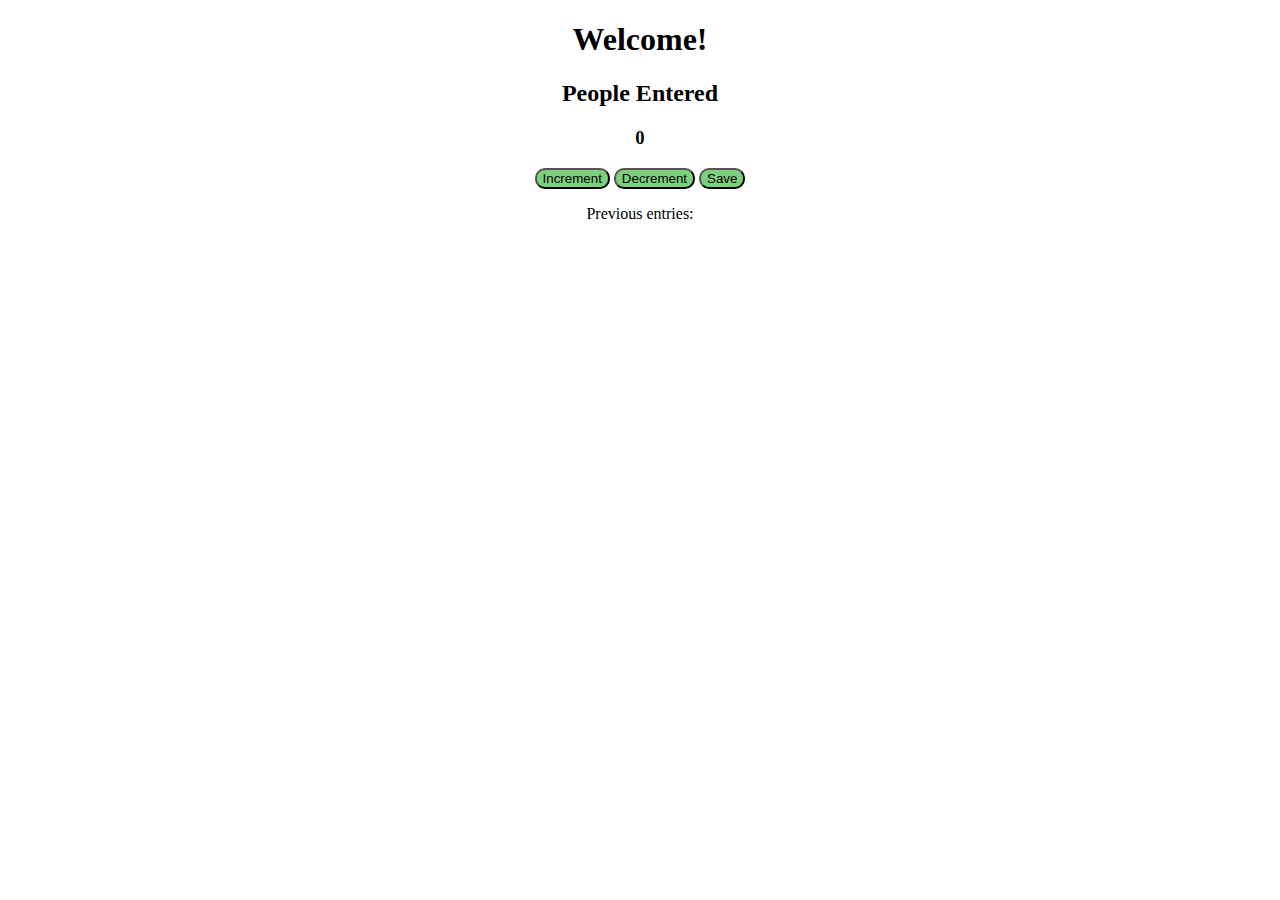
<file: Html/index.html>
<!DOCTYPE html>
<html lang="en">
<head>
    <meta charset="UTF-8">
    <meta name="viewport" content="width=device-width, initial-scale=1.0">
    <title>Ticket Counter</title>
    <link rel="stylesheet" href="/CSS/index.css">
</head>
<body>
    <script src="/Javascript/index.js"></script>
    <h1>Welcome!</h1>
    <h2 >People Entered </h2>
    <h3 id="count-el">0</h3>
    <button id="Increment-el" onclick="increment()">Increment</button>
    <button id="Decrement-el" onclick="decrement()">Decrement</button>
    <button id="Save-el" onclick="save()">Save</button>
    <p id="prev-el"> Previous entries: </p>
</body>
</html>
</file>
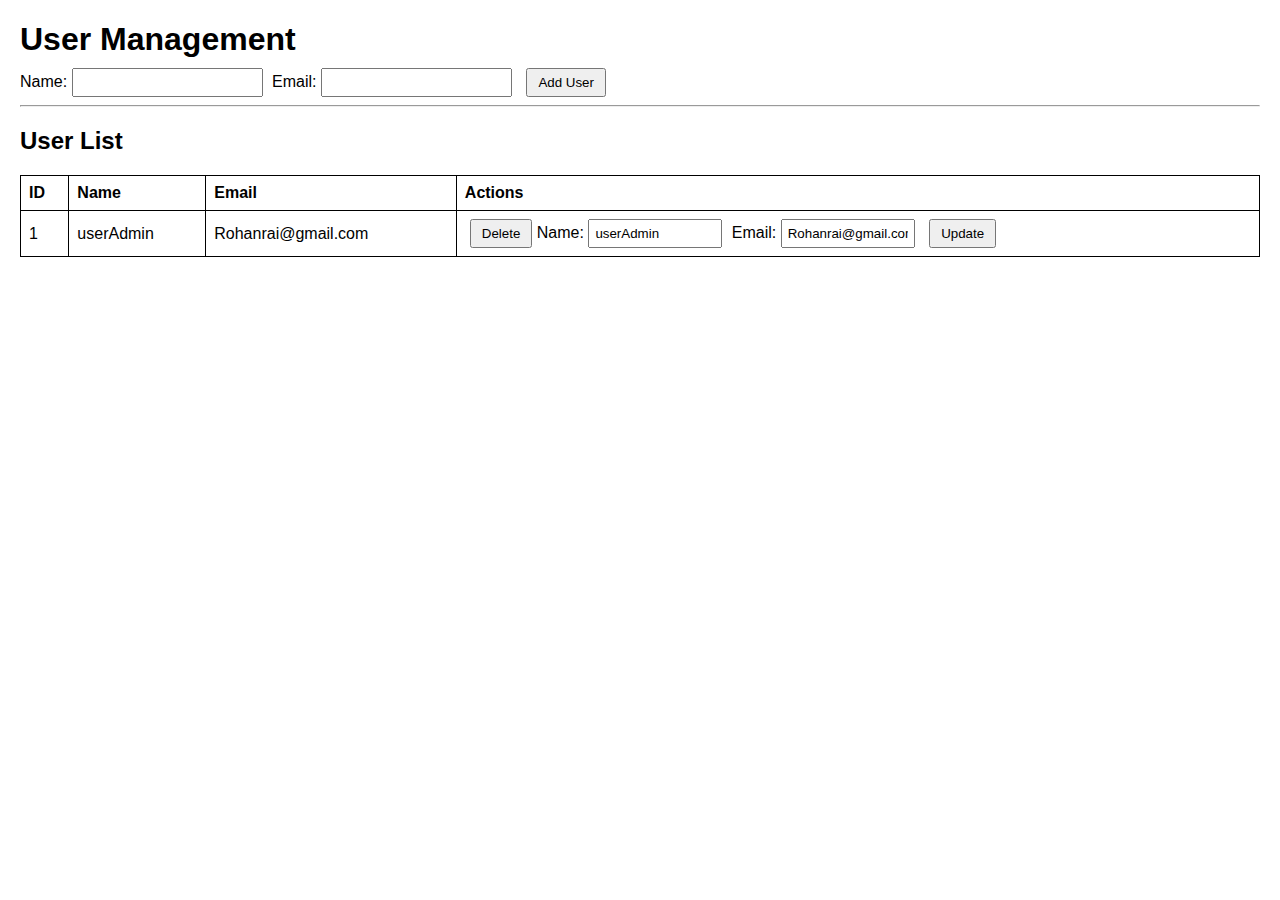
<file: Calculator/Html/index.html>
<!-- <!DOCTYPE html>
<html lang="en">
<head>
    <meta charset="UTF-8">
    <meta name="viewport" content="width=device-width, initial-scale=1.0">
    <title>Ticket Counter</title>
    <link rel="stylesheet" href="/CSS/index.css">
</head>
<body>
    <script src="/Javascript/index.js"></script>
    <h1>Welcome!</h1>
    <h2 >People Entered </h2>
    <h3 id="count-el">0</h3>
    <button id="Increment-el" onclick="increment()">Increment</button>
    <button id="Decrement-el" onclick="decrement()">Decrement</button>
    <button id="Save-el" onclick="save()">Save</button>
    <p id="prev-el"> Previous entries: </p>
</body>
</html> -->
<!DOCTYPE html>
<html lang="en">
<head>
    <meta charset="UTF-8">
    <meta name="viewport" content="width=device-width, initial-scale=1.0">
    <title>User Management</title>
    <style>
        body {
            font-family: Arial, sans-serif;
            margin: 20px;
        }

        h1 {
            margin-bottom: 10px;
        }

        input[type="text"], input[type="email"] {
            padding: 5px;
            margin-right: 5px;
        }

        button {
            padding: 5px 10px;
            margin-left: 5px;
        }

        table {
            width: 100%;
            border-collapse: collapse;
            margin-top: 15px;
        }

        table, th, td {
            border: 1px solid #000;
        }

        th, td {
            padding: 8px;
            text-align: left;
        }

        .action-input {
            width: 120px;
            padding: 3px;
        }
    </style>
</head>
<body>

    <h1>User Management</h1>

    <!-- Add User Form -->
    <form id="addUserForm">
        Name: <input type="text" id="name" required>
        Email: <input type="email" id="email" required>
        <button type="submit">Add User</button>
    </form>

    <hr>

    <!-- User List Table -->
    <h2>User List</h2>
    <table id="userTable">
        <thead>
            <tr>
                <th>ID</th>
                <th>Name</th>
                <th>Email</th>
                <th>Actions</th>
            </tr>
        </thead>
        <tbody>
            <!-- Example Row -->
            <tr>
                <td>1</td>
                <td>userAdmin</td>
                <td>Rohanrai@gmail.com</td>
                <td>
                    <button onclick="deleteUser(this)">Delete</button>
                    Name: <input type="text" class="action-input" value="userAdmin">
                    Email: <input type="email" class="action-input" value="Rohanrai@gmail.com">
                    <button onclick="updateUser(this)">Update</button>
                </td>
            </tr>
        </tbody>
    </table>

    <script>
        let userId = 2; // Next user ID

        // Add User
        document.getElementById('addUserForm').addEventListener('submit', function(e) {
            e.preventDefault();

            const name = document.getElementById('name').value;
            const email = document.getElementById('email').value;

            const table = document.getElementById('userTable').getElementsByTagName('tbody')[0];
            const newRow = table.insertRow();

            newRow.innerHTML = `
                <td>${userId}</td>
                <td>${name}</td>
                <td>${email}</td>
                <td>
                    <button onclick="deleteUser(this)">Delete</button>
                    Name: <input type="text" class="action-input" value="${name}">
                    Email: <input type="email" class="action-input" value="${email}">
                    <button onclick="updateUser(this)">Update</button>
                </td>
            `;

            userId++;
            document.getElementById('addUserForm').reset();
        });

        // Delete User
        function deleteUser(button) {
            const row = button.closest('tr');
            row.remove();
        }

        // Update User
        function updateUser(button) {
            const row = button.closest('tr');
            const inputs = row.querySelectorAll('input.action-input');
            row.cells[1].innerText = inputs[0].value;
            row.cells[2].innerText = inputs[1].value;
        }
    </script>

</body>
</html>
</file>
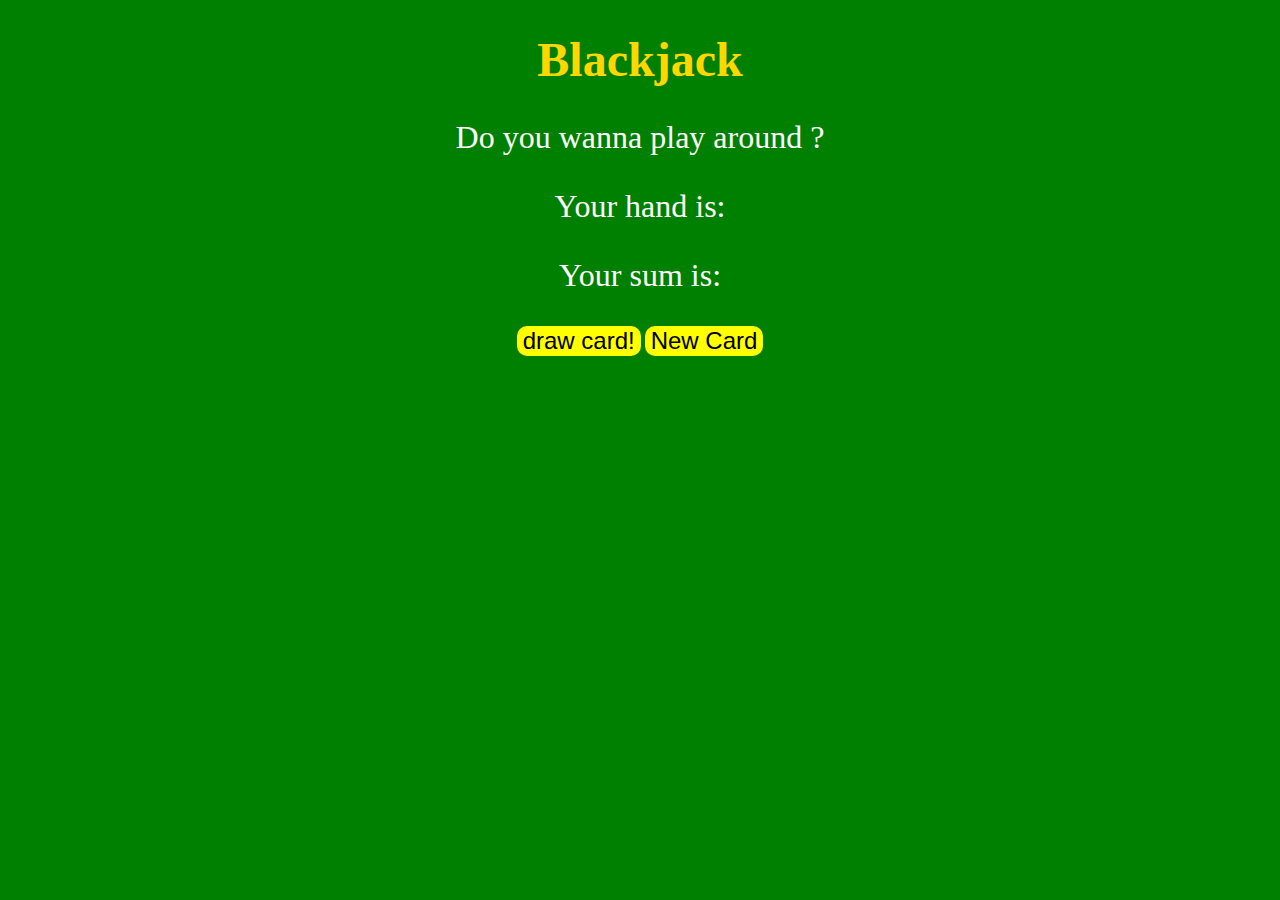
<file: Black-Jack/home.html>
<!DOCTYPE html>
<html lang="en">
<head>
    <meta charset="UTF-8">
    <meta name="viewport" content="width=device-width, initial-scale=1.0">
    <title>Black-Jack</title>
    <link rel="stylesheet" href="home.css">
</head>
<body>
    <script src="home.js"></script>
    <h1>Blackjack</h1>
    <p id="msg">Do you wanna play around ?</p>
    <p id="hand">Your hand is: </p>
    <p id="sum">Your sum is:</p>
    
    <button onclick="startgame()">draw card!</button>
    <button onclick="newcard()">New Card</button>
</body>
</html>
</file>
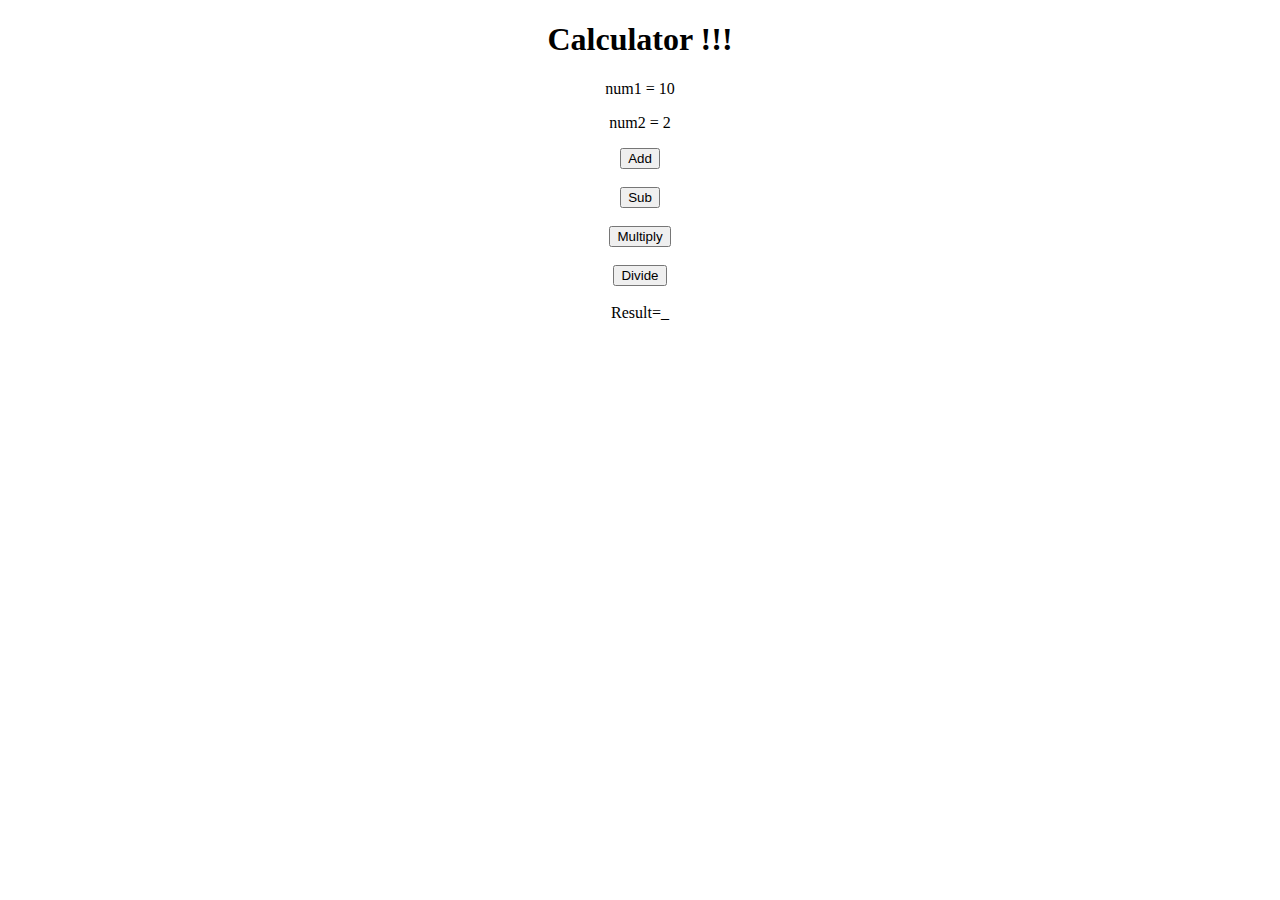
<file: Html/Calculator.html>
<!DOCTYPE html>
<html lang="en">
<head>
    <meta charset="UTF-8">
    <meta name="viewport" content="width=device-width, initial-scale=1.0">
    <title>Calcuator</title>
</head>
<body style="text-align: center;">
    <h1>Calculator !!!</h1>
    <p>num1 = 10
    <span id="num1-el"></span>
    </p>
    <p> num2 = 2
    <span id="num2-el"></span>
    </p>
    <button onclick="add()">Add</button><br><br>
    <button onclick="sub()">Sub</button><br><br>
    <button onclick="mul()">Multiply</button><br><br>
    <button onclick="div()">Divide</button><br><br>

    <span id="result">Result=_</span>
    
    <script>
        let num1= 10
        let num2= 2
        function add()
        {
            let sum = num1 + num2
            document.getElementById("result").textContent ="Result="+sum
        }
        function sub()
        {   
            let subs =num1-num2
            document.getElementById("result").innerText = "Result="+ subs
        }
        function mul()
        {   
            let Mul =num1*num2
            document.getElementById("result").textContent = "Result="+Mul
        }
        function div()
        {
            let Div =num1/num2
            document.getElementById("result").textContent = "Result="+Div
        }
    </script>
</body>
</html>
</file>
<file: CSS/index.css>
*{
    text-align: center;
}
button{
 background-color: rgb(125, 208, 125);
 border-radius: 10px;
 
}
</file>
<file: Black-Jack/home.css>
body{
    text-align: center; 
    background-color: green;  
}
p{
    font-size: 2rem;
    color: white;
}
h1{
    font-size: 3rem;
    color: gold;
}
button{
    font-size: 1.5rem;
    color: black;
    background-color: yellow;
    border-radius: 10px;
    border: none;
}
</file>
